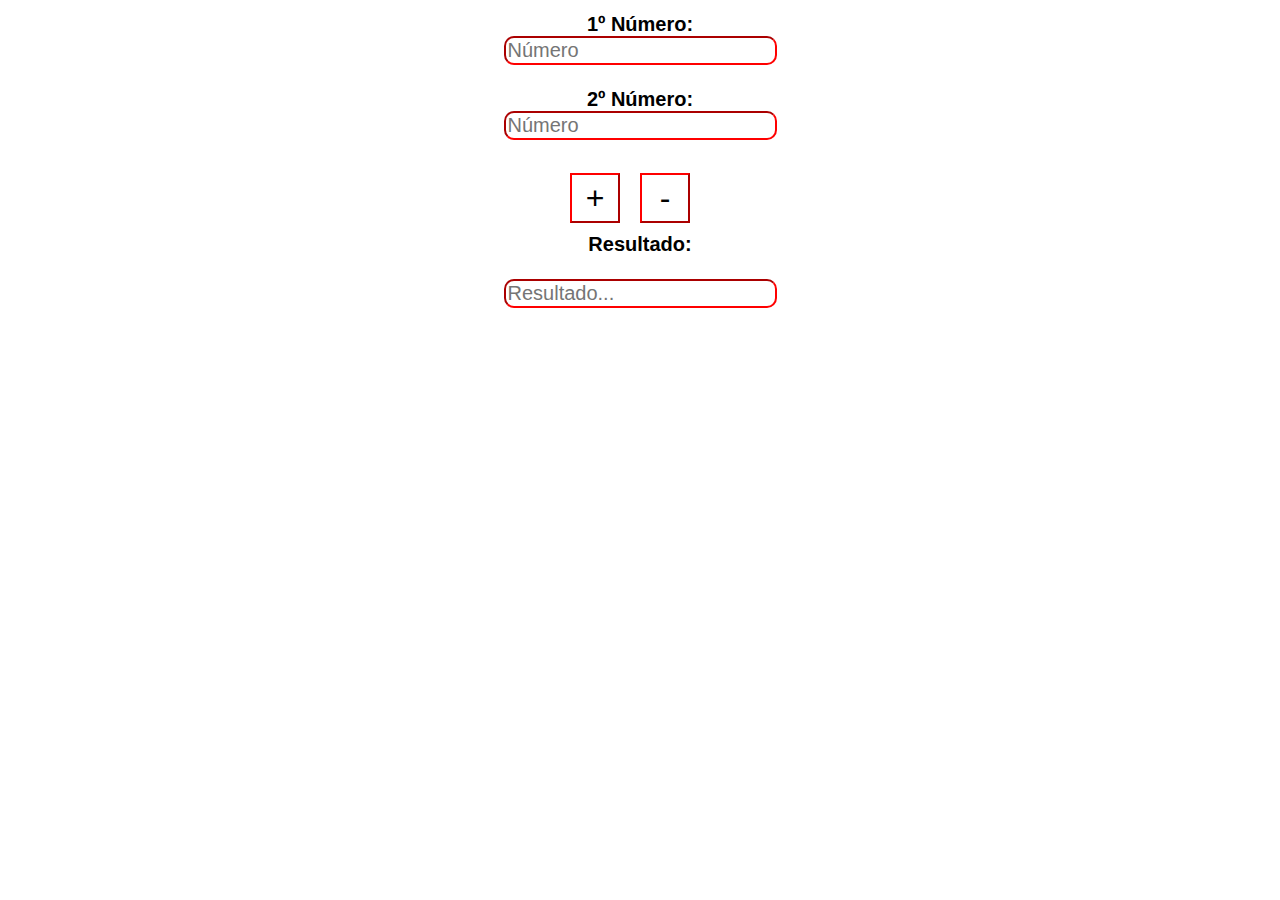
<file: calculadora/index.html>
<!DOCTYPE html>
<html lang="pt-BR">
<head>
    <meta charset="UTF-8">
    <meta name="viewport" content="width=device-width, initial-scale=1.0">
    <title>Calculadora</title>
    <link rel="stylesheet" href="style.css">
    <link rel="shortcut icon" href="https://cdn-icons-png.flaticon.com/128/530/530157.png" type="image/x-icon">
</head>
<body>
    <div class="numerosdeentrada">
        <label for="num1"><strong>1º Número:</strong></label><br>
        <input class="numeroum" type="number" id="num1" placeholder="Número"><br><br>
        <label for="num2"><strong>2º Número:</strong></label><br>
        <input class="numerodois" type="number" id="num2" placeholder="Número"><br><br>
    </div>
    
        <div class="botoesdemaisemenos">
            <button id="botaoo" onclick="calcular('+')">+</button>
            <button id="botaoo" onclick="calcular('-')">-</button><br><br>
        </div>

    <label for="resultado"><strong>Resultado:</strong></label><br>
    <input class="resultadoo" type="text" id="resultado" placeholder="Resultado..." readonly>

    <script src="index.js"></script>
</body>
</html>
</file>
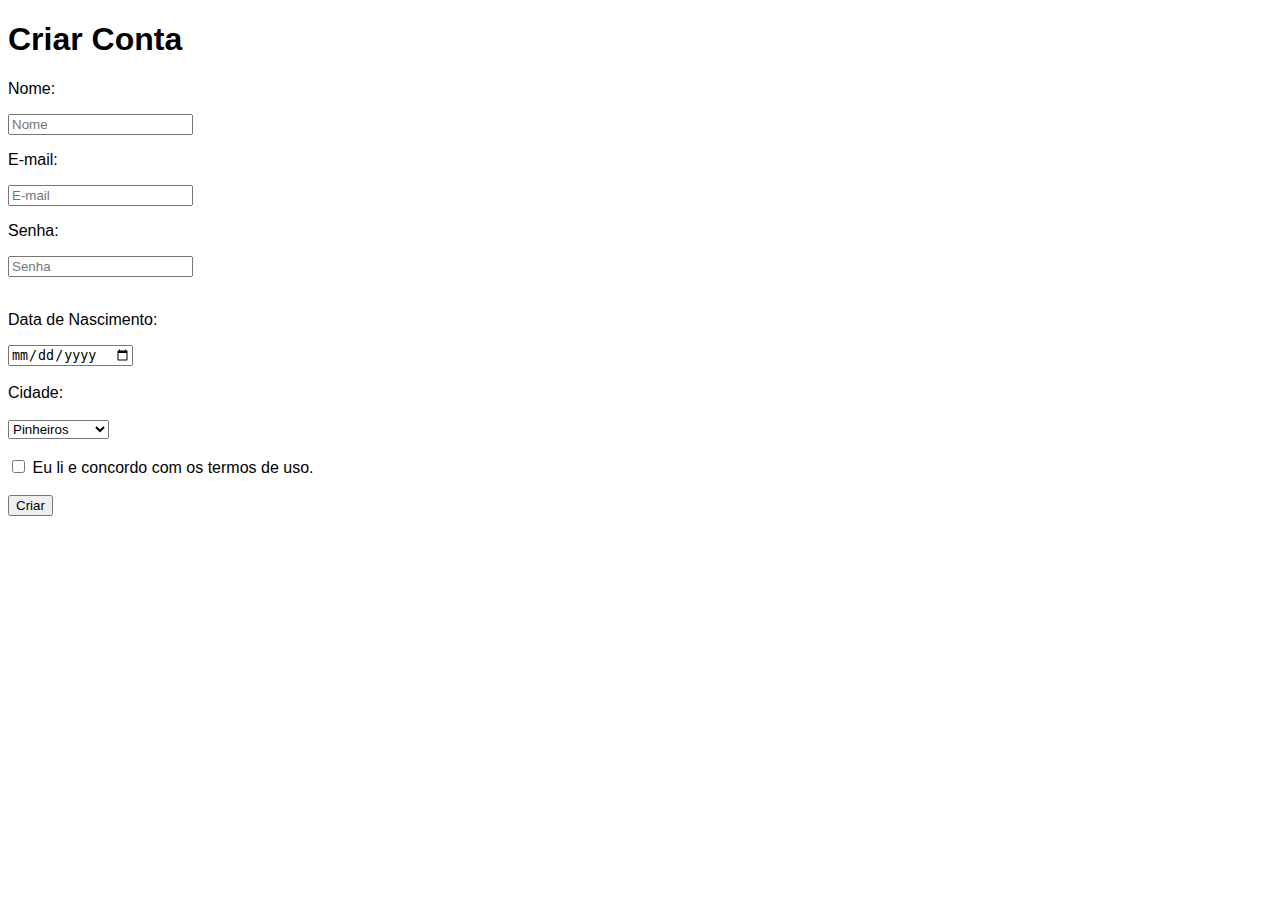
<file: criarconta.html>
<!DOCTYPE html>
<html lang="pt=br">
<head>
    <meta charset="UTF-8">
    <meta name="viewport" content="width=device-width, initial-scale=1.0">
    <title>Criação de Conta</title>
    <style>
        body{
            font-family: Arial, Helvetica, sans-serif;

        }

    </style>
</head>
<body>
    
    <h1>Criar Conta</h1>

    <p>Nome:</p>
    <input type="text" placeholder="Nome" id=""required>

    <p>E-mail:</p>
    <input type="email" placeholder="E-mail" id=""required>  

    <p>Senha:</p>
    <input type="password" placeholder="Senha" id="isenha"required><br><br>

    <p>Data de Nascimento:</p>
    <input type="date" id=""><br><br>

    
    <label for="Cidade:">Cidade:</label><br><br>
    <select name="Cidade"select>
        <option value="Pinheiros">Pinheiros</option>
        <option value="Montanha">Montanha</option>
        <option value="São Matheus">São Matheus</option>

    </select><br><br>
    

    <input type="checkbox" name="" id="icheckbox"required> 
    <label for="icheckbox">Eu li e concordo com os termos de uso.</label><br><br>
    
 
    <button>Criar</button>



</body>
</html>
</file>
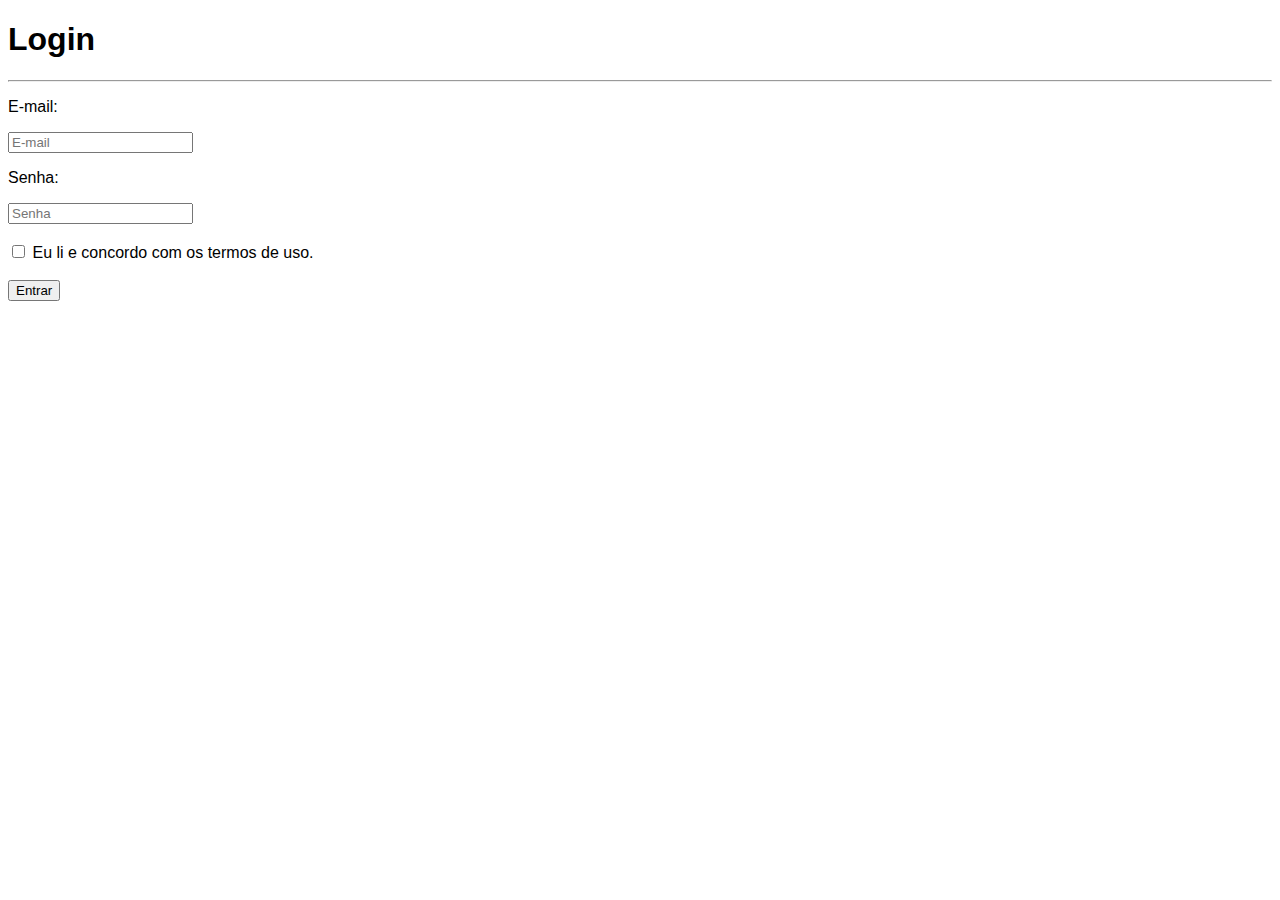
<file: login.html>
<!DOCTYPE html>
<html lang="pt-br">
<head>
    <meta charset="UTF-8">
    <meta name="viewport" content="width=device-width, initial-scale=1.0">
    <title>Login</title>
    <style>

        body{
            font-family: Arial, Helvetica, sans-serif;
            
        }
    
    </style> 
</head>
<body>

     
    <H1>Login</H1>
    <hr>

    <p>E-mail:</p>
    <input type="email" placeholder="E-mail" id="">

    <p>Senha:</p>
    <input type="password" placeholder="Senha"><br><br>

    <input type="checkbox" id="icheckbox">
    <label for="icheckbox">Eu li e concordo com os termos de uso.</label><br><br>


    <button>Entrar</button>



</body>
</html>
</file>
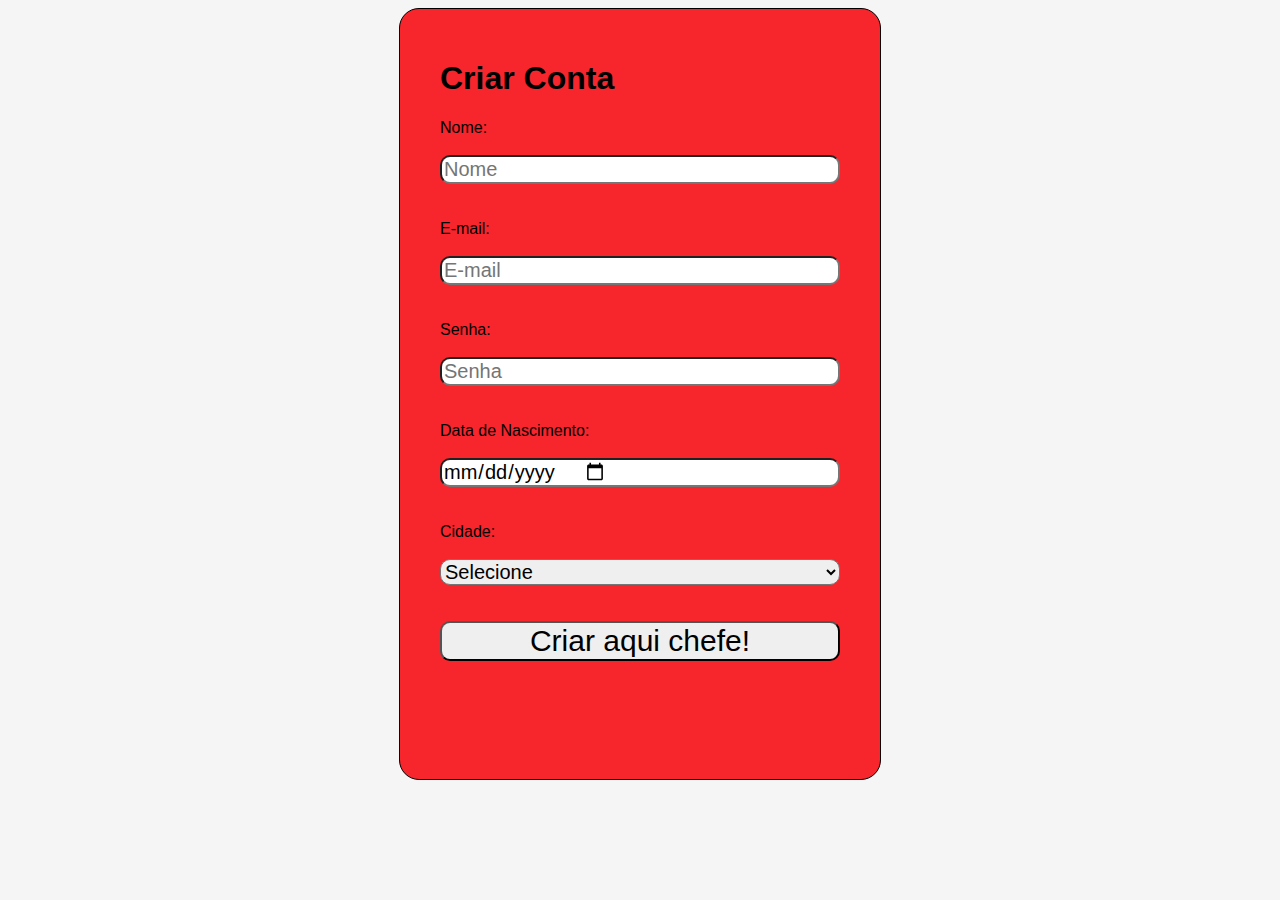
<file: Criar conta/criarconta.html>
<!DOCTYPE html>
<html lang="pt=br">
<head>
    <meta charset="UTF-8">
    <meta name="viewport" content="width=device-width, initial-scale=1.0">
    <link rel="shortcut icon" href="https://dt2sdf0db8zob.cloudfront.net/wp-content/uploads/favicon-icons/color/apple.png" type="image/png">
    <title>Criação de Conta</title>
    <link rel="stylesheet" href="criarcontastyle.css">

</head>
<body>
    
    <div class="containerpai">
        <container>
            <h1>Criar Conta</h1>
            <label for="inome">Nome:</label><br>
            <input type="text" placeholder="Nome" id="inome"required><br><br>
            <label for="iemail">E-mail:</label><br>
            <input type="email" placeholder="E-mail" id="iemail"required><br><br>
            <label for="isenha">Senha:</label><br>
            <input type="password" placeholder="Senha" id="isenha"required><br><br>
            <label for="iidade">Data de Nascimento:</label><br>
            <input type="date" id="iidade"><br><br>
        
            <label for="icidade:">Cidade:</label><br>
            <select id="icidade" select>
                <option value="" selected disabled>Selecione</option>
                <option value="Pinheiros">Pinheiros</option>
                <option value="Montanha">Montanha</option>
                <option value="São Matheus">São Matheus</option>
            </select><br><br>

            <button>Criar aqui chefe!</button><br><br>
        </container>
    </div>
    
</body>
</html>
</file>
<file: calculadora/style.css>
*{
    font-family: Arial, Helvetica, sans-serif;
    font-size: 20px;
}

body {
    display: flex;
    align-items: center;
    flex-direction: column;
    text-align: center;
    padding: 5px;
}

.numeroum {
    border-radius: 10px;
    border-color: red;
    
}

.numerodois {
    border-radius: 10px;
    border-color: red;
}

.resultadoo {
    border-radius: 10px;
    border-color: red;
}

button#botaoo {
    color: black;
    background-color: white;
    font-size: 32px;
    width: 50px;
    height: 50px;
    text-align: center;
    border-color: red;
}

.botoesdemaisemenos {
    display: flex;
    text-align: center;
    gap: 20px;
    padding: 10px;
}
</file>
<file: Criar conta/criarcontastyle.css>
* {
    font-family: Arial, Helvetica, sans-serif;
}

body {
    background-color: #F5F5F5;
}

container {
    display: flex;
    flex-direction: column;
    border: 1px solid black;
    border-radius: 20px;
    height: 710px;
    width: 400px;
    background-color: #F7252C;
    padding: 30px 40px;
}

input {
    display: flex;
    border-radius: 10px;
    font-size: 20px;
 }        

.containerpai {
    display: flex;
    justify-content: center;
    align-items: center;

}

button {
    display: flex;
    border-radius: 10px;
    justify-content: center;
    font-size: 30px;
}

select {
    display: flex;
    font-size: 20px;
    border-radius: 10px;
}

input#concordo {
    display: flex;
    
}
</file>
